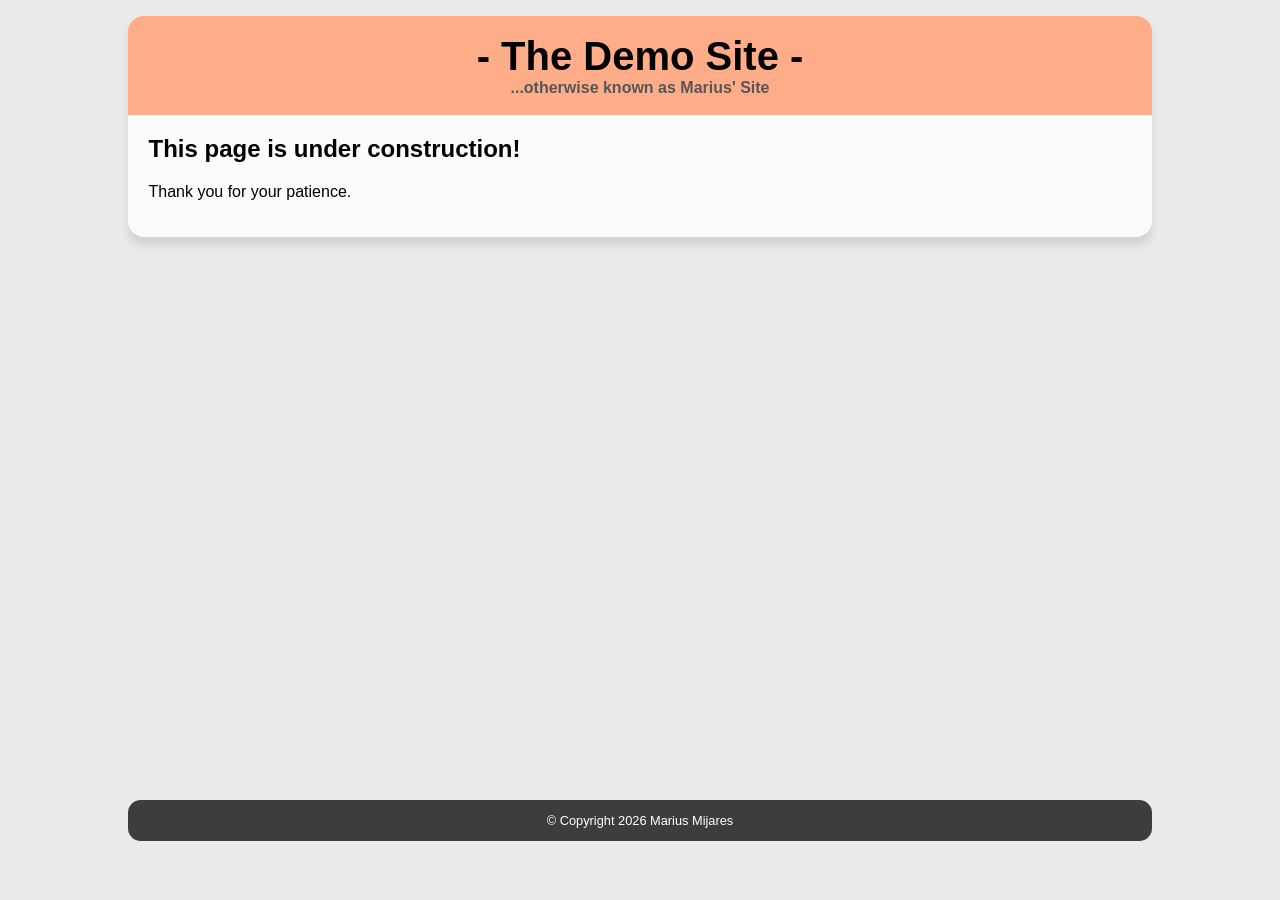
<file: test1.html>
<!DOCTYPE html>
<!-- Site to be uploaded to Github -->
<html lang="en">

<head>
    <title>Demo Site</title>
    <link rel="shortcut icon" href="MIcon.png" type="favicon/ico">
    <link rel="stylesheet" href="style.css">
    <meta description="Marius information.">
</head>

<body>
    <header class="top">
        <br>
        <h1 class=>- The Demo Site -</h1>
        <h4>...otherwise known as Marius' Site</h4>
        <br>
    </header>

    <aside id="navbar">
        <h3>Quick Access</h3>
        <ul>
            <li><a href="../index.html">Home</a></li>
            <li> <a href="../favicon.html">Favicon</a></li>
            <li><a href="../test1.html" class="current">Test1</a></li>
            <li> <a href="../test2.html">Test2</a></li>
            <li> <a href="../test3.html">Test3</a></li>
        </ul>
    </aside>

    <main>
        <h2>This page is under construction!</h2>
        <p>Thank you for your patience.</p>
    </main>

    <footer>&copy; Copyright 2026 Marius Mijares</footer>
</body>

</html>
</file>
<file: style.css>
html {
  scroll-behavior: smooth;
}

body {
  font-family: Arial, Helvetica, sans-serif;
  background: #eaeaea;
  text-align: left;
  width: 80%;
  margin: 0 auto;
  display: flex;
  flex-direction: column;

  @media (max-width: 1500px) {
    #navbar {
      display: none;
    }

    main {
      width: 96%;
    }

    .grid-container {
      display: grid;
      grid-template-columns: 50% 50%;
      grid-gap: 10px;
    }
  }

  /*Mobile*/
  @media (max-width: 1000px) {
    width: 100%;

    main {
      width: 90%;
      padding: 0 5% 2%;
    }

    .grid-container {
      display: grid;
      grid-template-columns: 100%;
      grid-gap: 10px;
    }
  }
}

.top {
  background: #FFAC89;
  margin-top: 1em;
  border-radius: 1em 1em 0 0;
  box-shadow: 0 8px 8px rgba(0, 0, 0, 0.1);
}

main {
  width: 84%;
  background: #fbfbfc;
  float: right;
  padding: 0 2% 2%;
  border-radius: 0 0 1em 1em;
  box-shadow: 0 8px 8px rgba(0, 0, 0, 0.1);
}

/*Grid*/
.grid-container {
  display: grid;
  grid-template-columns: 33% 33% 33%;
  grid-gap: 10px;
}

.grid-container>div {
  padding: 1em;
  background: #eaeaea;
  border-radius: 1%;
  box-shadow: 0 4px 8px rgba(0, 0, 0, 0.1);
  transition: transform 0.3s ease-in-out, box-shadow 0.3s ease-in-out;
}

.grid-container>div:hover {
  transform: translateY(-5px);
  box-shadow: 0 4px 8px rgba(0, 0, 0, 0.2);
}

.grid-container>.full_width {
  grid-column: 1 / -1;
}

/*---------*/

/*Text*/
.montserrat {
  font-family: "Montserrat", sans-serif;
  font-optical-sizing: auto;
  font-weight: bold;
  font-style: normal;
}

h1 {
  margin: 0;
  font-size: 250%;
  text-align: center;
}

h4 {
  margin: 0;
  font-size: 100%;
  text-align: center;
  color: #565656;
}

img {
  max-width: 100%;
  height: auto;
}

footer {
  font-size: 80%;
  color: #ffffff;
  background: #3d3d3d;
  clear: both;
  margin-top: 55%;
  padding-top: 1em;
  padding-bottom: 1em;
  text-align: center;
  border-radius: 1em 1em 1em 1em;
  margin-bottom: 1em;
}

ul {
  display: inline-block;
  list-style: square;
  text-align: left;
  margin-top: -0.5%;
  color: #3d3d3d;
}

a:hover {
  font-weight: bold;
}

li>a {
  color: black;
}

li>a:hover {
  font-weight: bold;
  color: red;
}

/*Navigation bar*/
#navbar {
  float: left;
  width: 9%;
  background: #ffedcf;
  margin: 1%;
  border: 0.25em groove #eceae0;
  border-radius: 0.5em;
  display: flex;
  flex-direction: column;
  box-shadow: 0 8px 8px rgba(0, 0, 0, 0.1);
}

#navbar ul {
  list-style-type: none;
  width: 80%;
  padding-left: 1em;
}

#navbar h3 {
  margin-left: 1em;
  float: left;
}

#navbar ul li {
  float: left;
  width: 100%;
  margin-bottom: 0em;
}

#navbar ul li a {
  display: block;
  text-decoration: underline;
  padding: 0.5em 0em;
  color: rgb(0, 0, 0);
  transition: all 0.3s ease;
}

#navbar ul li a.current {
  color: rgb(255, 0, 0);
  margin-left: 0.25em;
  background-color: #ffedcf;
}

#navbar ul li a:hover {
  font-weight: bold;
  color: red;
  margin-left: 0.25em;
}
</file>
